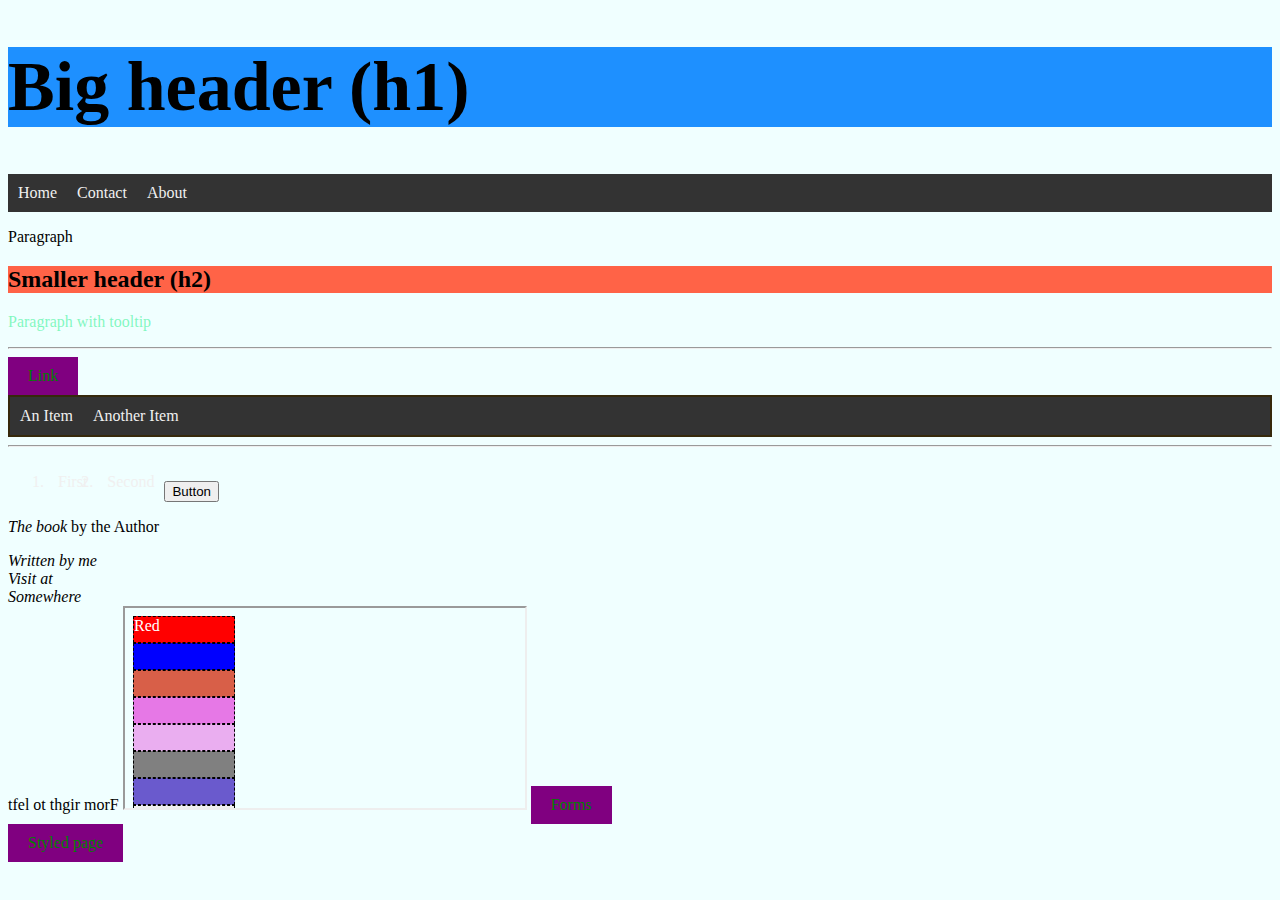
<file: index.html>
<!DOCTYPE html>
<html lang="en-US" xmlns="http://www.w3.org/1999/xhtml">
  <head>
    <!--<link href="./style.css" type="text/css" rel="stylesheet" />-->
    <title>
      Page title
    </title>
    
    <meta charset="UTF-8" />
    <meta http-equiv="refresh" content="30" />
    <meta name="description" content="Index" />
    <meta name="keywords" content="index" />
    <meta name="author" content="me" />
    <meta name="viewport" content="width=device-width, initial-scale=1.0" />

    <base target="_blank" />

    <style>
      a:link {
        color: green;
        background-color: purple;
        text-decoration: none;
        padding: 10px 20px;
        text-align: center;
        display: inline-block;
      }
      a:visited {
        color: green;
        background-color: purple;
        text-decoration: none;
        padding: 10px 20px;
        text-align: center;
        display: inline-block;
      }
      a:hover {
        color: violet;
        background-color: transparent;
        text-decoration:underline;
      }
      a:active {
        color: yellow;
        background-color: blue;
        text-decoration: none;
      }
      
      ul {
        list-style-type: none;
        margin: 0;
        padding: 0;
        overflow: hidden;
        background-color: #333333;
      }
      li {
        float: left;
        color: #f0f0f0;
        padding: 10px;
      }
    </style>
  </head>
  <body style="background-color: #f0ffff;">
    <div class="main">
      <h1 style="font-size:70px; background-color:dodgerblue;">Big header (h1)</h1>
      <ul>
        <li>Home</li>
        <li>Contact</li>
        <li>About</li>
      </ul>
      <p>Paragraph</p>
      <h2 style="background-color:tomato;">Smaller header (h2)</h2>
      <p title="tooltip" style="color: rgba(12, 240, 128, 0.5);">Paragraph with tooltip</p>
      <hr />
      <a href="./scripts.html" title="About colors" target="color_frame">Link</a>
      <ul style="border: solid 2px hsla(42, 75%, 12%, 0.9);">
        <li>An Item</li>
        <li>Another Item</li>
      </ul>
      <hr />
      <ol>
        <li>First</li>
        <li>Second</li>
      </ol>
      <br />
      <button>Button</button>
    </div>
    <p><cite>The book</cite> by the Author</p>
    <address>
      Written by me<br />
      Visit at<br />
      Somewhere<br />
    </address>
    <bdo dir="rtl">From right to left</bdo>
    <iframe src="./colors.html" name="color_frame" width="400" height="200">
    </iframe>
    <a href="./forms.html">Forms</a>
    <br />
    <a href="./styled_html.html">Styled page</a>
  </body>
</html>
</file>
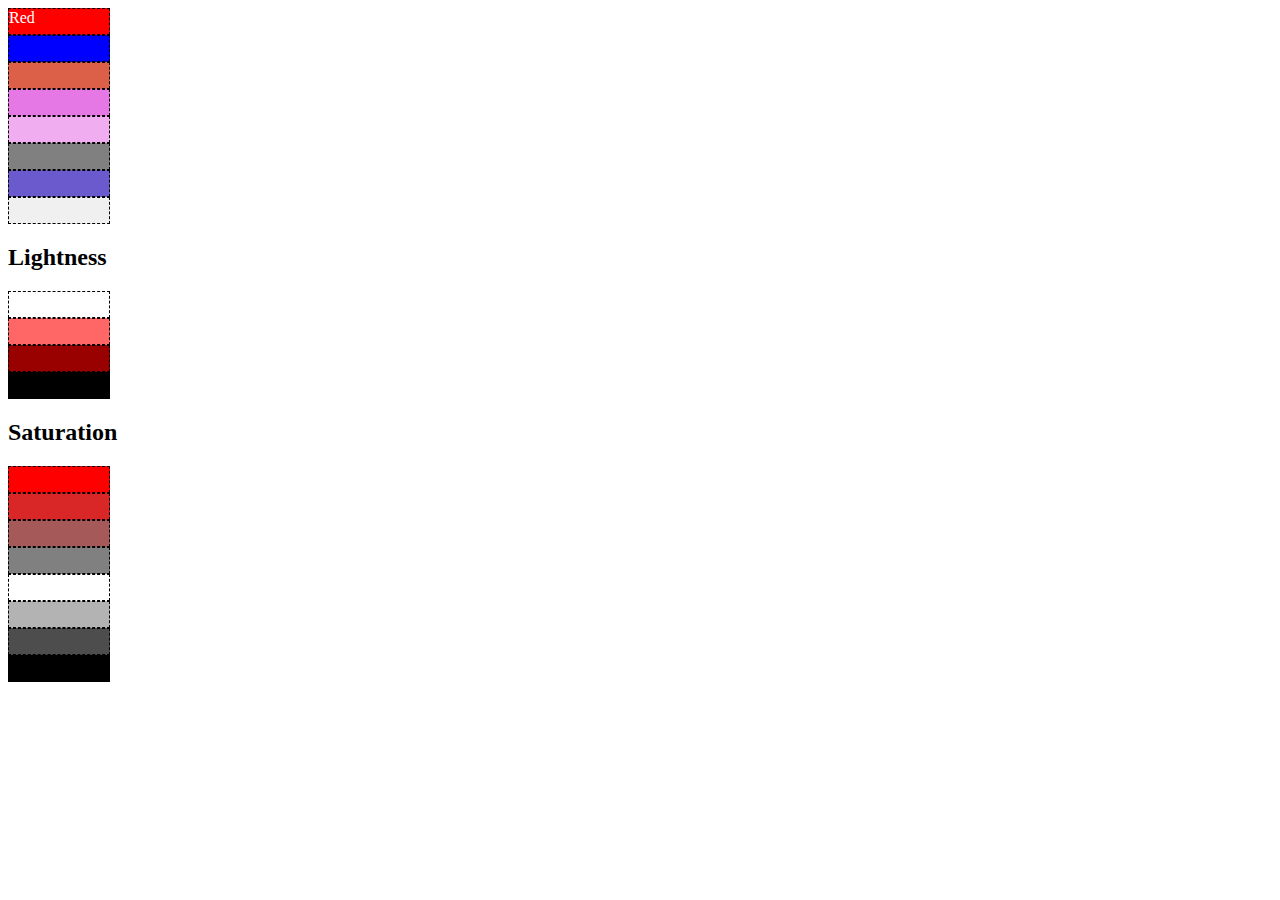
<file: colors.html>
<!DOCTYPE html>
<html>
  <head>
    <meta charset="UTF-8" />
    
    <title>
      Colors
    </title>
    
    <style>
      div {
        width: 100px;
        height: 25px;
        color: white;
        border: 1px dashed black;
      }
    </style>
    
  </head>

  <body>

    <div style="background-color: red;">Red</div>
    <div style="background-color: blue;"></div>
    <div style="background-color: hsla(9, 90%, 43%, 0.75);"></div>
    <div style="background-color: rgb(230, 120, 230);"></div>
    <div style="background-color: rgba(230, 120, 230, 0.6);"></div>
    <div style="background-color: rgb(128, 128, 128);"></div>
    <div style="background-color: #6a5acd;"></div>
    <div style="background-color: #f0f0f0;"></div>
    
    <h2>Lightness</h2>
    
    <div style="background-color: hsl(0, 100%, 100%);"></div>
    <div style="background-color: hsl(0, 100%, 70%);"></div>
    <div style="background-color: hsl(0, 100%, 30%);"></div>
    <div style="background-color: hsl(0, 100%, 0%);"></div>
    
    <h2>Saturation</h2>
    
    <div style="background-color: hsl(0, 100%, 50%);"></div>
    <div style="background-color: hsl(0, 70%, 50%);"></div>
    <div style="background-color: hsl(0, 30%, 50%);"></div>
    <div style="background-color: hsl(0, 0%, 50%);"></div>
    
    <div style="background-color: hsl(0, 0%, 100%);"></div>
    <div style="background-color: hsl(0, 0%, 70%);"></div>
    <div style="background-color: hsl(0, 0%, 30%);"></div>
    <div style="background-color: hsl(0, 0%, 0%);"></div>


  </body>

</html>
</file>
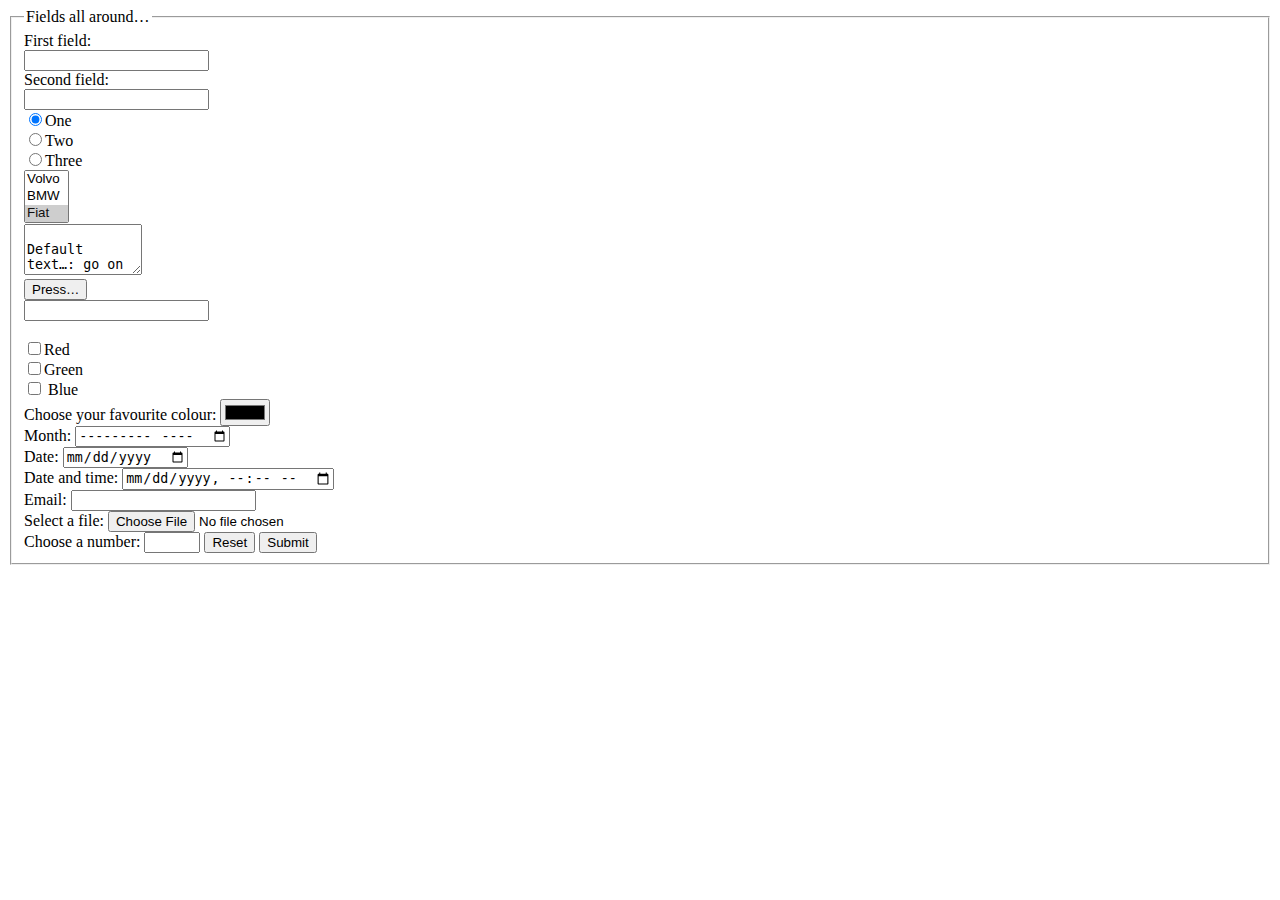
<file: forms.html>
<!DOCTYPE html>
<html lang="en-US" xmlns="http://www.w3.org/1999/xhtml">
  
  <head>
  
    <title>
      Forms Page
    </title>
    
    <meta charset="UTF-8" />
    <meta http-equiv="refresh" content="30" />
    <meta name="description" content="Index" />
    <meta name="keywords" content="index" />
    <meta name="author" content="me" />
    <meta name="viewport" content="width=device-width, initial-scale=1.0" />
  
  </head>
  
  <body>
    
    <!--<form oninput="x.value=parseInt(a.value)+parseInt(b.value)">-->
    <form oninput="x.value=parseInt(a.value)+parseInt(b.value)">
      <fieldset>
        <legend>Fields all around&#133</legend>
        First field:<br />
        <input type="text" name="firstfield" /><br />

        Second field:<br />
        <input type="text" name="secondfield" /><br />

        <input type="radio" name="select" value="one" checked />One<br />
        <input type="radio" name="select" value="two" />Two<br />
        <input type="radio" name="select" value="three" />Three<br />

        <select name="cars" size="3" multiple>
          <option value="volvo">Volvo</option>
          <option value="bmw">BMW</option>
          <option value="fiat" selected>Fiat</option>
          <option value="toyota">Toyota</option>
        </select>
        
        <br />
        
        <textarea name="More text" rows="3" cols="12">
          Default text&#133: go on
        </textarea>
        
        <br />
        
        <button type="button" onclick="alert('I am a button, do NOT press!')">Press&#133</button>
        
        <br />
        
        <input list="browsers" />
        <datalist id="browers">
          <option value="IE" />
          <option vaue="MF" />
          <option value="Chrome" />
        </datalist>
        
        <br />
        
        <!--
        0
        <input type="range" id="a" name="a" value="40" />
        100 +
        <input type="range" id="b" name="b" value="30" />
        =
        <output name="x" for="a b" />
        -->
        <br />
        
        <input type="checkbox" name="color1" value="red" />Red<br />
        <input type="checkbox" name="color2" value="green" />Green<br />
        <input type="checkbox" name="color3" value="blue" /> Blue <br />
        
        Choose your favourite colour:
        <input type="color" name="chosencolor" /><br />
        
        Month:
        <input type="month" name="month" /><br />
        
        Date:
        <input type="date" name="date" min="1901-01-01" max="2100-31-12"/><br />
        
        Date and time:
        <input type="datetime-local" name="localtime" /><br />
        
        Email:
        <input type="email" name="email" /><br />
        
        Select a file:
        <input type="file" name="chosenfile" /><br />
        
        Choose a number:
        <input type="number" name="chosennumber" min="1" max="10" />
        
        <input type="reset" />

        <input type="submit" value="Submit" />
        
      </fieldset>
    </form>
    
  </body>

</html>
</file>
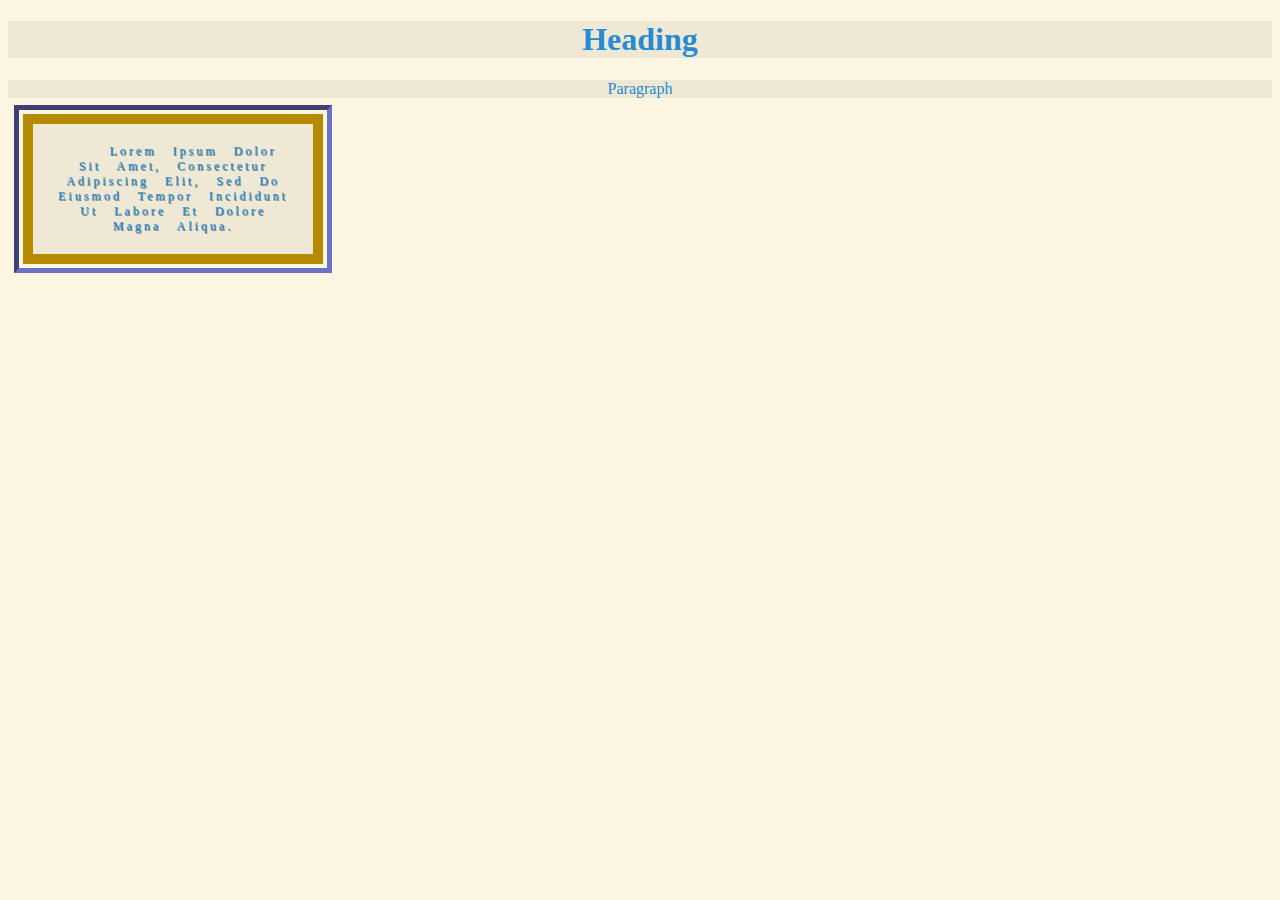
<file: styled_html.html>
<!DOCTYPE html>
<html>

  <link href="./style.css" type="text/css" rel="stylesheet" />

  <head>
    <title>Web page using CSS</title>
    
    <meta charset="UTF-8" />
    <meta http-equiv="refresh" content="30" />
    <meta name="description" content="Index" />
    <meta name="keywords" content="index" />
    <meta name="author" content="me" />
    <meta name="viewport" content="width=device-width, initial-scale=1.0" />
    
  </head>
  
  <body>
    
    <h1>Heading</h1>
    
    <p>Paragraph</p>
    
    <div>Lorem ipsum dolor sit amet, consectetur adipiscing elit, sed do eiusmod tempor incididunt ut labore et dolore magna aliqua.</div>
  </body>
  
</html>
</file>
<file: style.css>
* {
  maring: 0;
  padding: 0;
  box-sizing: border-box;
}

body {
  background: #fdf6e3;
}

h1, p, div {
  color: #268bd2;
  background-color: #eee8d5;
  text-align: center;
}

div {
  width: 300px;
  max-width: 500px;
  margin: 15px;
  padding: 20px;
  border: 10px solid #b58900;
  box-sizing: border-box;
  outline: inset #6c71c4 5px;
  outline-offset: 4px;
  text-decoration: none;
  text-transform: capitalize;
  text-indent: 40px;
  letter-spacing: 3px;
  word-spacing: 10px;
  line-height: 1.6;
  text-shadow: 1px 1px #657b83;
  font: 0.75em normal Verdana;
}
</file>
